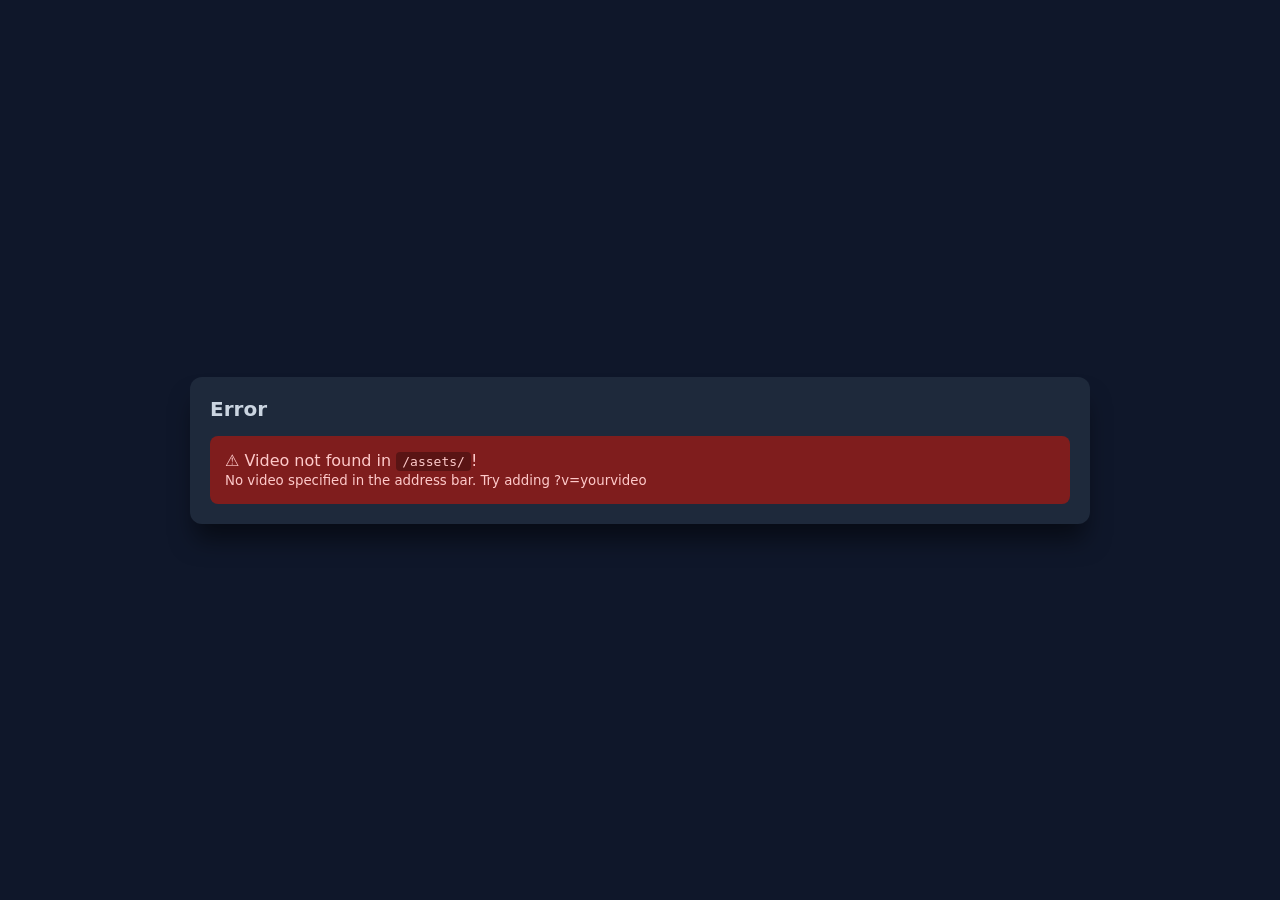
<file: index.html>
<!DOCTYPE html>
<html lang="en">
<head>
  <meta charset="UTF-8">
  <meta name="viewport" content="width=device-width, initial-scale=1.0">
  <title>GitHub Pages Dynamic Video Player</title>
  <link rel="stylesheet" href="style.css">
</head>
<body>

  <div class="player-wrapper">
    <h2 id="videoTitle">Loading video...</h2>
    
    <!-- Video Player -->
    <video 
      id="videoPlayer" 
      controls 
      crossorigin="anonymous" 
      preload="metadata">
      <source id="videoSource" src="" type="">
      Your browser does not support the video tag.
    </video>

    <!-- Error Message (Hidden by default) -->
    <div id="errorMessage" class="error-box" style="display: none;">
      <p>⚠️ Video not found in <code>/assets/</code>!</p>
      <small id="errorDetails"></small>
    </div>
  </div>

  <script src="player.js"></script>
</body>
  </html>
</file>
<file: style.css>
* {
  box-sizing: border-box;
  margin: 0;
  padding: 0;
}

body {
  display: flex;
  justify-content: center;
  align-items: center;
  min-height: 100vh;
  background-color: #0f172a;
  color: #ffffff;
  font-family: system-ui, -apple-system, sans-serif;
}

.player-wrapper {
  width: 90%;
  max-width: 900px;
  background-color: #1e293b;
  padding: 20px;
  border-radius: 12px;
  box-shadow: 0 20px 25px -5px rgba(0, 0, 0, 0.5);
}

h2 {
  margin-bottom: 15px;
  font-size: 1.25rem;
  color: #cbd5e1;
}

video {
  width: 100%;
  height: auto;
  border-radius: 8px;
  background: #000;
  display: block;
}

.error-box {
  background-color: #7f1d1d;
  color: #fecaca;
  padding: 15px;
  border-radius: 8px;
  margin-top: 10px;
}

.error-box code {
  background-color: rgba(0, 0, 0, 0.3);
  padding: 2px 6px;
  border-radius: 4px;
}
</file>
